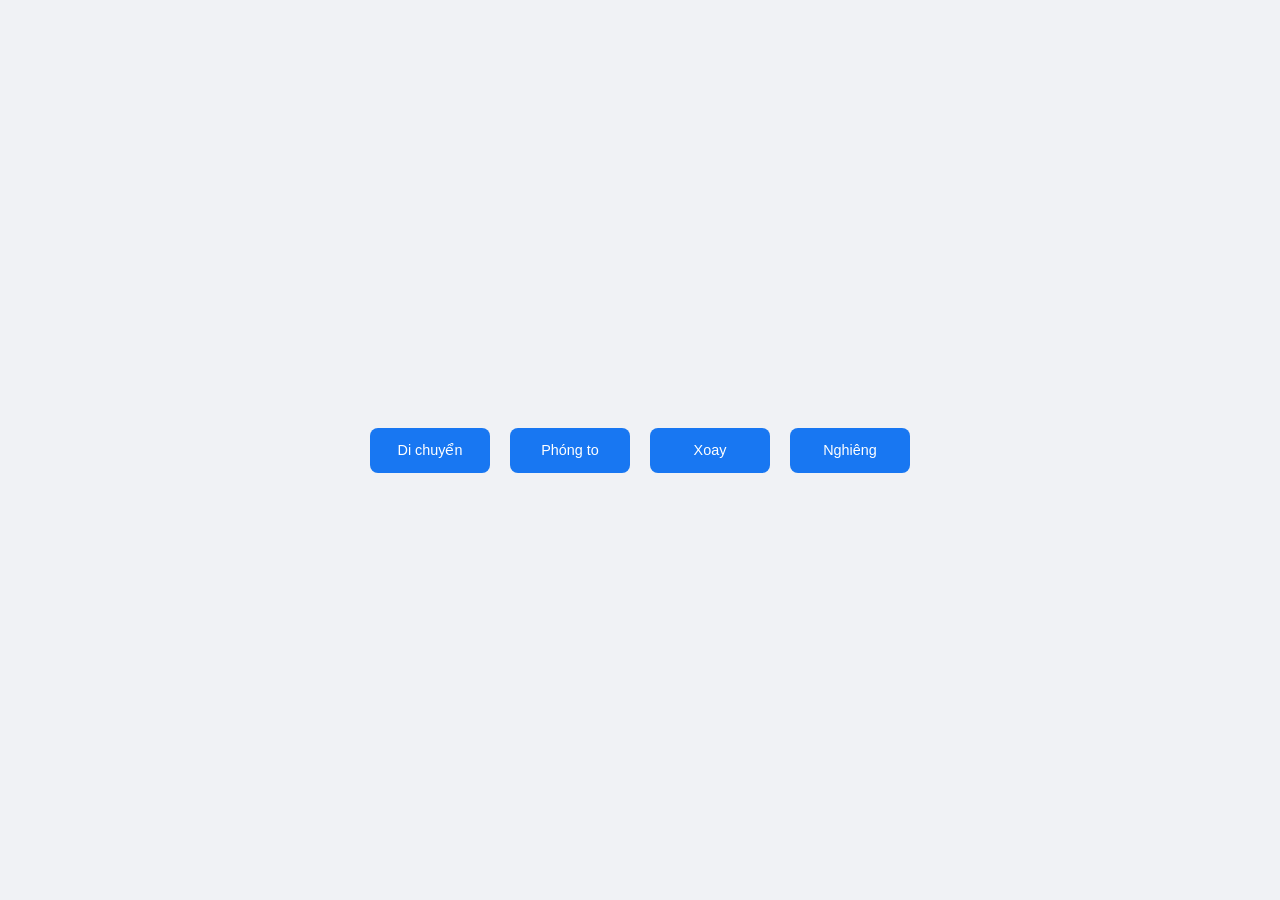
<file: Ex2/index.html>
<!DOCTYPE html>
<html lang="vi">
<head>
  <meta charset="UTF-8">
  <meta name="viewport" content="width=device-width, initial-scale=1.0">
  <title>Bài 2 - Transform Buttons</title>
  <link rel="stylesheet" href="style.css">
</head>
<body>

  <div class="buttons">
    <button class="btn btn-move">Di chuyển</button>
    <button class="btn btn-scale">Phóng to</button>
    <button class="btn btn-rotate">Xoay</button>
    <button class="btn btn-skew">Nghiêng</button>
  </div>

</body>
</html>
</file>
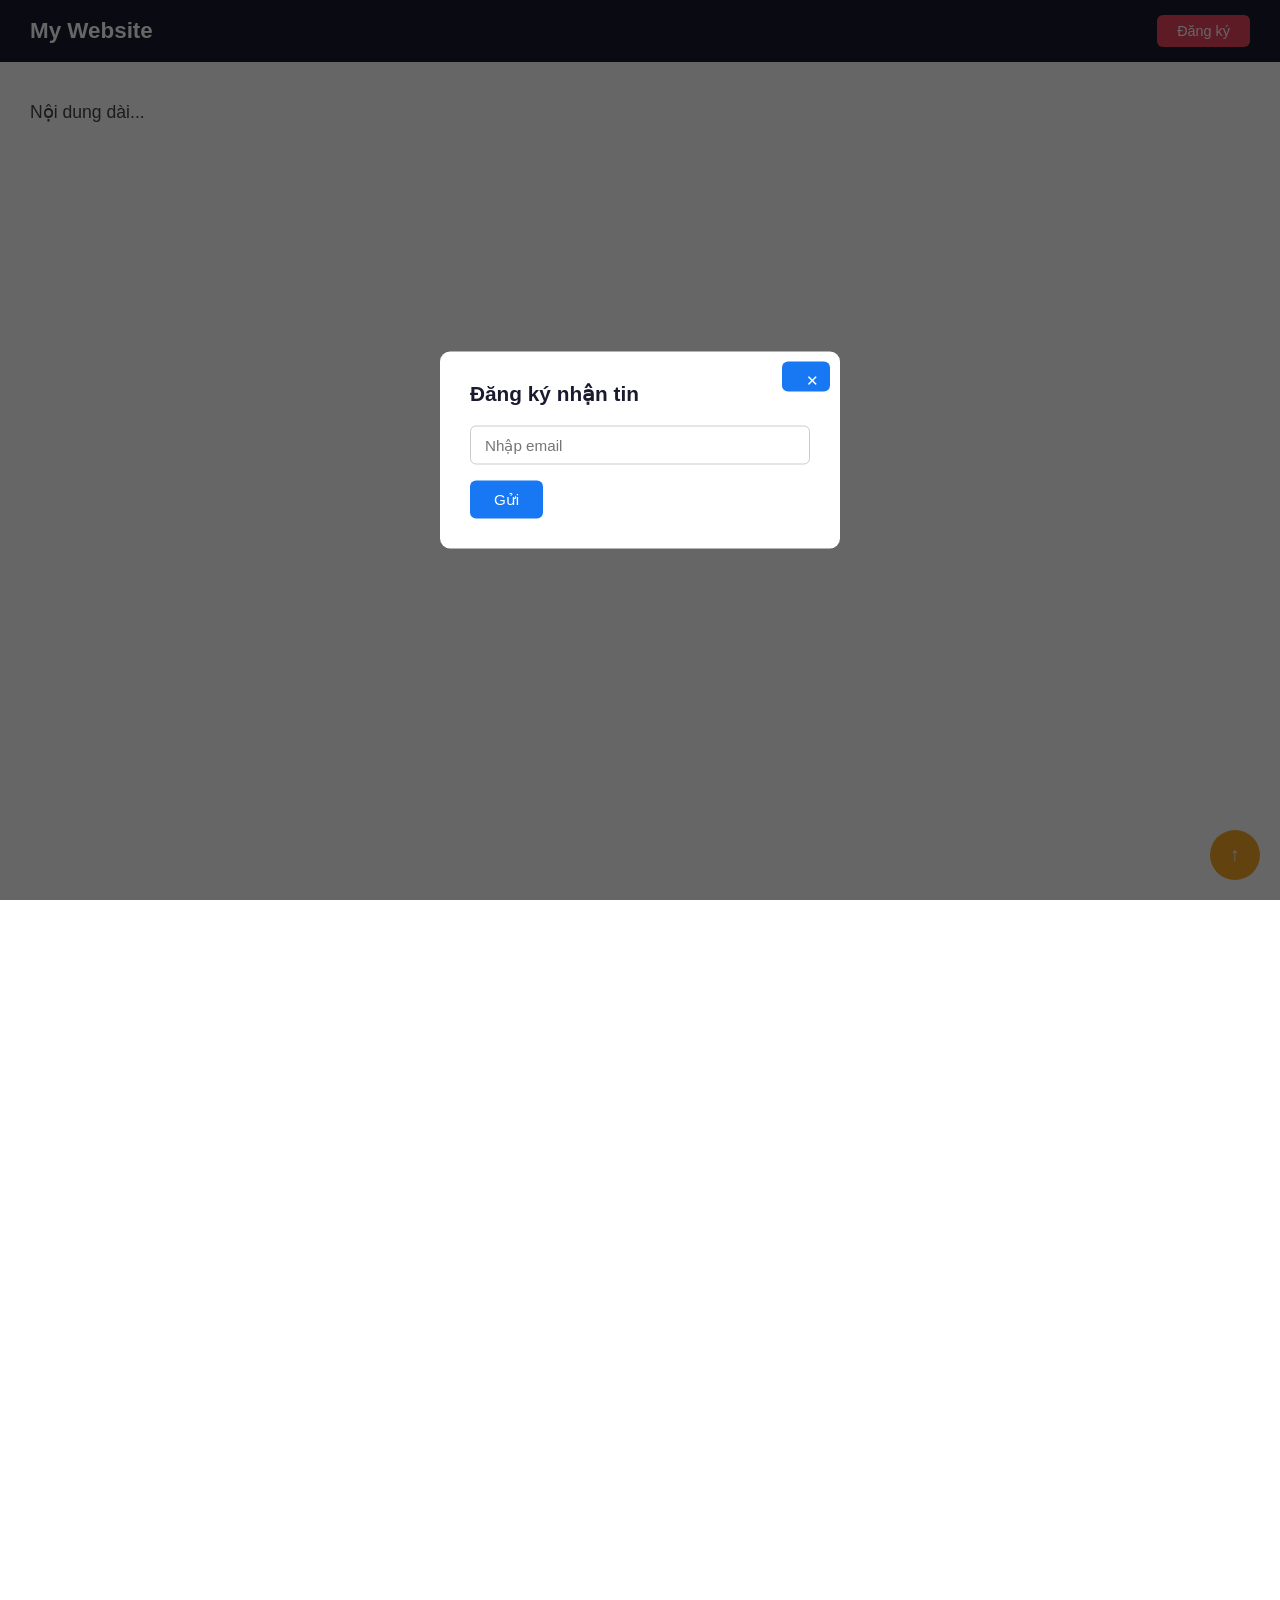
<file: Ex3/index.html>
<!DOCTYPE html>
<html lang="vi">
<head>
  <meta charset="UTF-8">
  <meta name="viewport" content="width=device-width, initial-scale=1.0">
  <title>Bài 3 - Sticky Header & Modal</title>
  <link rel="stylesheet" href="style.css">
</head>
<body>

  <header class="header">
    <h1>My Website</h1>
    <button class="btn-open">Đăng ký</button>
  </header>

  <main class="content">
    <p>Nội dung dài...</p>
  </main>

  <a href="#" class="btn-top">↑</a>

  <div class="overlay">
    <div class="modal">
      <button class="btn-close">✕</button>
      <h2>Đăng ký nhận tin</h2>
      <input type="email" placeholder="Nhập email">
      <button>Gửi</button>
    </div>
  </div>

</body>
</html>
</file>
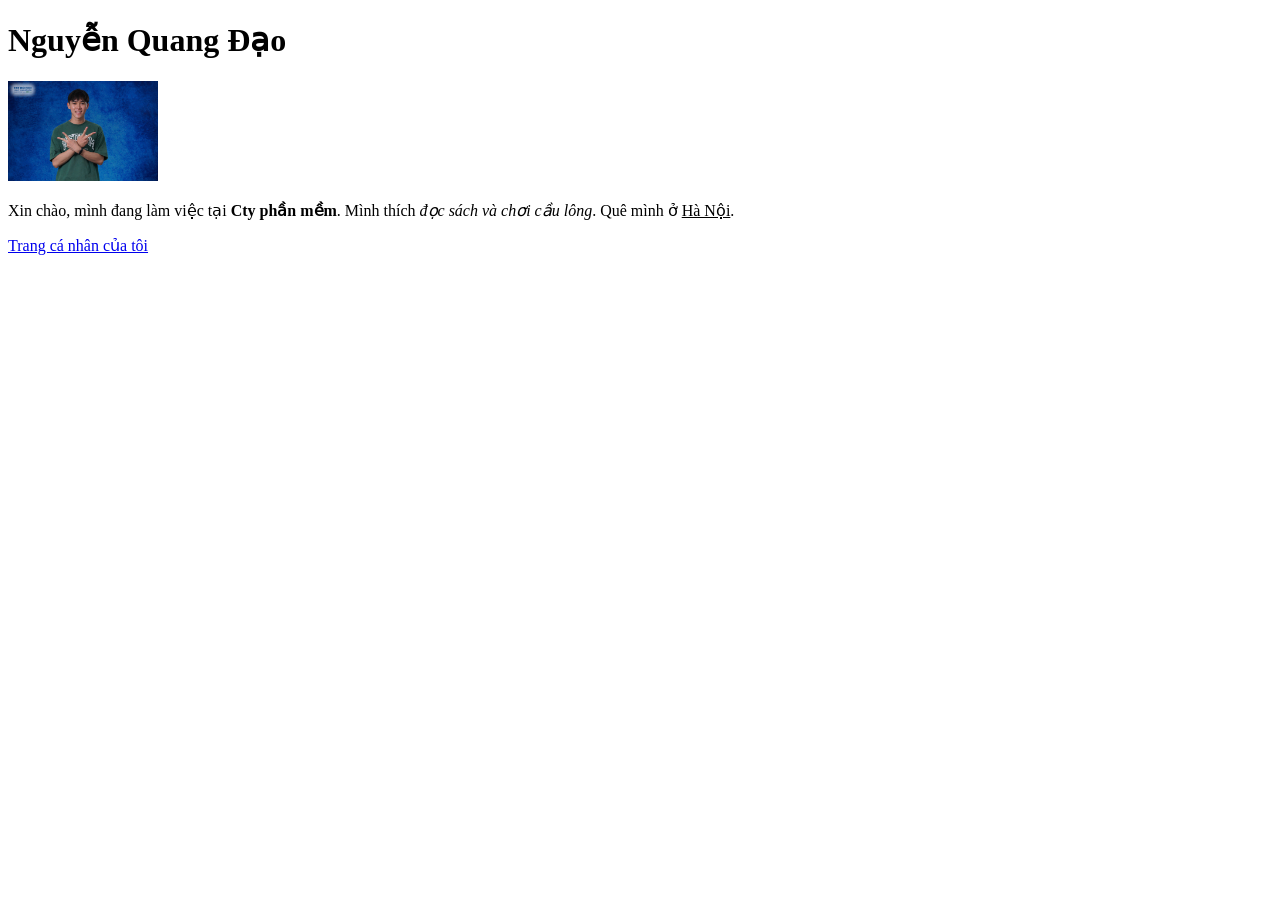
<file: ex1.html>
<!DOCTYPE html>
<html lang="vi">
<head>
    <meta charset="UTF-8">
    <meta name="viewport" content="width=device-width, initial-scale=1.0">
    <title>Giới thiệu bản thân</title>
</head>
<body>
    <!-- Họ tên tiêu đề lớn thẻ h1 -->
    <h1>Nguyễn Quang Đạo</h1>

    <!-- Ảnh đại diện rộng 150, có thuộc tính alt -->
    <img src="./images/avatar.jpg" alt="Ảnh đại diện của Nguyễn Quang Đạo" width="150">

    <!-- Đoạn văn giới thiệu với thẻ b, i, u -->
    <p>Xin chào, mình đang làm việc tại <b>Cty phần mềm</b>. Mình thích <i>đọc sách và chơi cầu lông</i>. Quê mình ở <u>Hà Nội</u>.</p>

    <!-- Liên kết đến trang cá nhân -->
    <a href="https://www.facebook.com" target="_blank">Trang cá nhân của tôi</a>
</body>
</html>
</file>
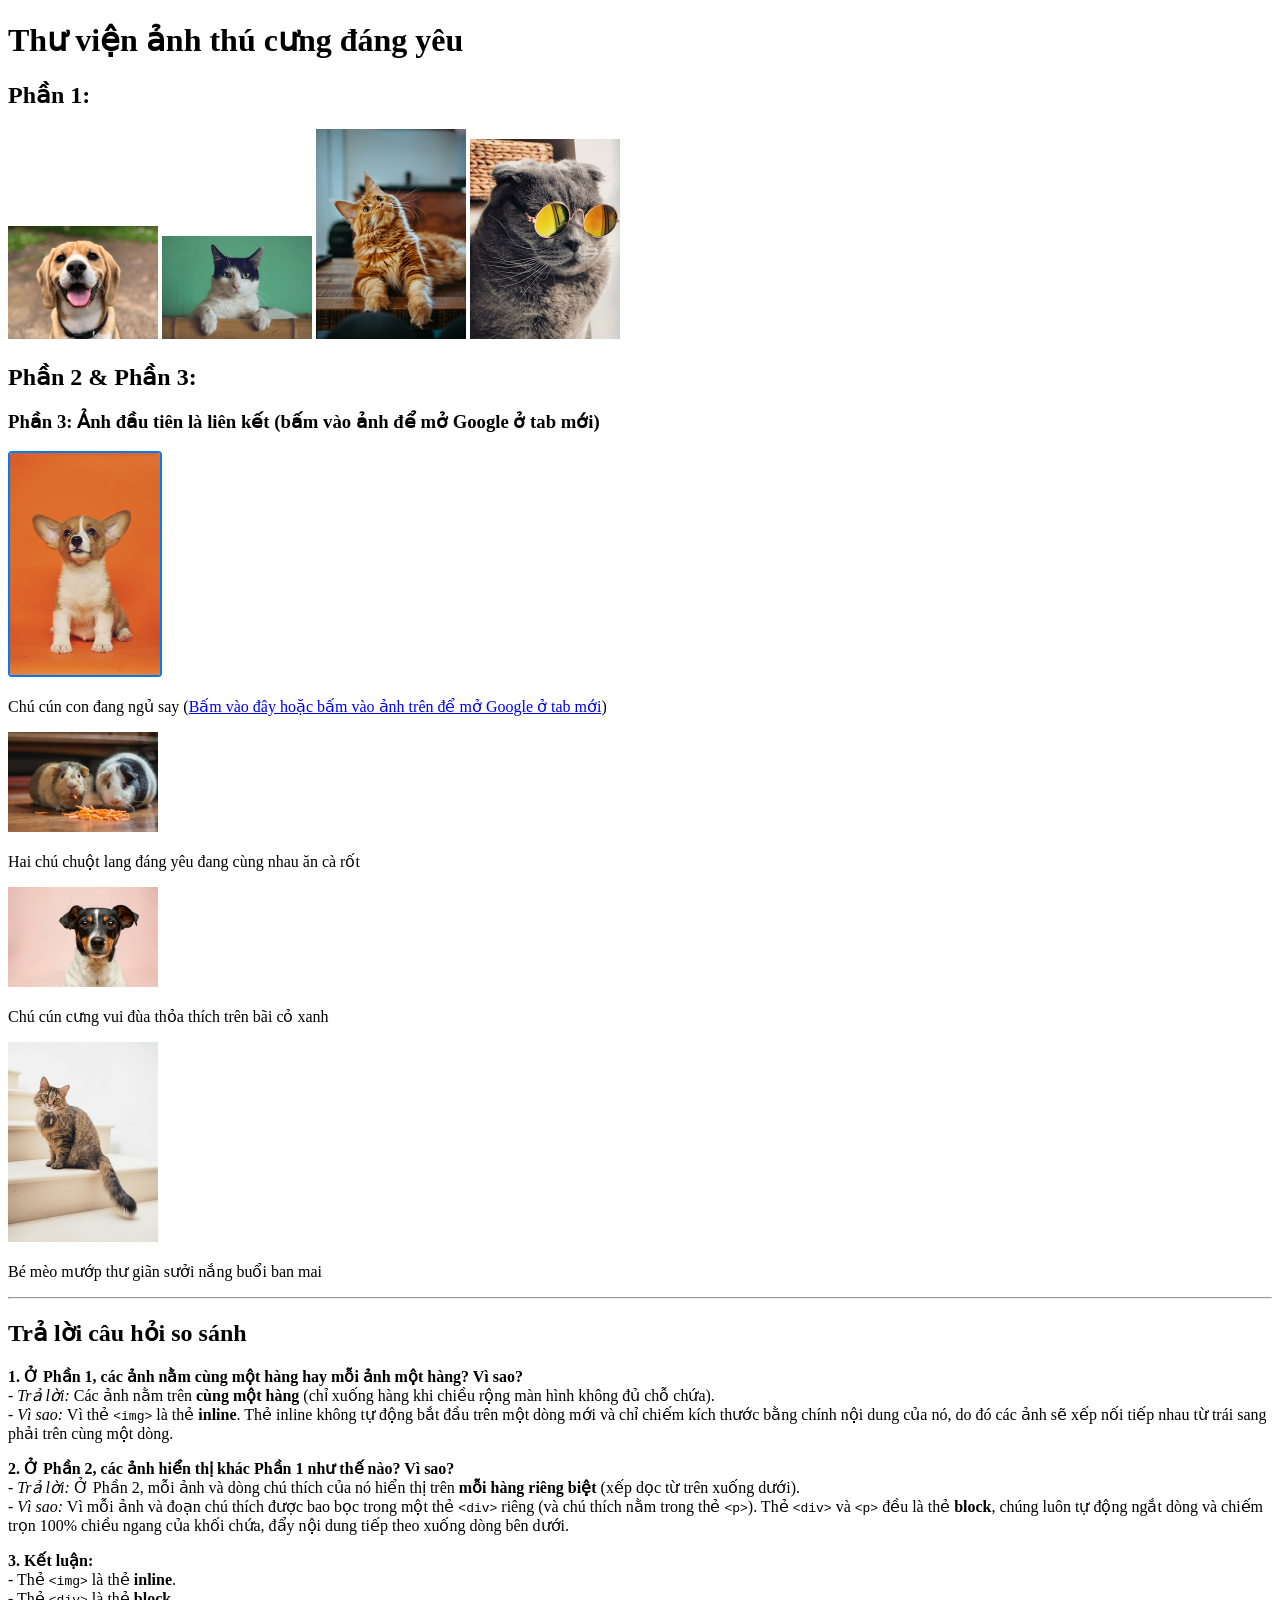
<file: ex3.html>
<!DOCTYPE html>
<html lang="vi">
<head>
    <meta charset="UTF-8">
    <meta name="viewport" content="width=device-width, initial-scale=1.0">
    <title>Thư viện ảnh thú cưng</title>
</head>
<body>
    <h1>Thư viện ảnh thú cưng đáng yêu</h1>

    <!-- PHẦN 1: 4 ảnh liên tiếp nhau trong cùng một thẻ <p>, mỗi ảnh rộng 150 -->
    <h2>Phần 1:</h2>
    <p>
        <img src="./images/pet1.jpg" alt="Mèo con lông xám mắt xanh" width="150">
        <img src="./images/pet2.jpg" alt="Mèo vàng nhìn nghiêng dễ thương" width="150">
        <img src="./images/pet3.jpg" alt="Mèo ngầu đeo kính râm" width="150">
        <img src="./images/pet4.jpg" alt="Chú chó corgi thè lưỡi vui vẻ" width="150">
    </p>

    <!-- PHẦN 2 & PHẦN 3: 4 ảnh khác, mỗi ảnh nằm trong thẻ <div> riêng, có chú thích trong thẻ <p> -->
    <h2>Phần 2 &amp; Phần 3:</h2>

    <!-- Ảnh 1 (Phần 3): Làm cho ảnh đầu tiên của Phần 2 trở thành liên kết mở Google ở tab mới -->
    <div>
        <h3>Phần 3: Ảnh đầu tiên là liên kết (bấm vào ảnh để mở Google ở tab mới)</h3>
        <a href="https://www.google.com" target="_blank" rel="noopener noreferrer" title="Bấm vào ảnh để mở trang Google ở tab mới">
            <img src="./images/pet5.jpg" alt="Chú cún con đang ngủ say" width="150" style="cursor: pointer; border: 2px solid #007bff; border-radius: 4px;">
        </a>
        <p>
            Chú cún con đang ngủ say 
            (<a href="https://www.google.com" target="_blank" rel="noopener noreferrer">Bấm vào đây hoặc bấm vào ảnh trên để mở Google ở tab mới</a>)
        </p>
    </div>

    <!-- Ảnh 2 -->
    <div>
        <img src="./images/pet6.jpg" alt="Hai chú chuột lang ăn cà rốt" width="150">
        <p>Hai chú chuột lang đáng yêu đang cùng nhau ăn cà rốt</p>
    </div>

    <!-- Ảnh 3 -->
    <div>
        <img src="./images/pet7.jpg" alt="Chú cún lông xù vui đùa trên thảm cỏ" width="150">
        <p>Chú cún cưng vui đùa thỏa thích trên bãi cỏ xanh</p>
    </div>

    <!-- Ảnh 4 -->
    <div>
        <img src="./images/pet8.jpg" alt="Bé mèo mướp nằm lười sưởi nắng" width="150">
        <p>Bé mèo mướp thư giãn sưởi nắng buổi ban mai</p>
    </div>

    <hr>

    <!-- CÂU HỎI SO SÁNH VÀ TRẢ LỜI -->
    <h2>Trả lời câu hỏi so sánh</h2>

    <p>
        <b>1. Ở Phần 1, các ảnh nằm cùng một hàng hay mỗi ảnh một hàng? Vì sao?</b><br>
        - <i>Trả lời:</i> Các ảnh nằm trên <b>cùng một hàng</b> (chỉ xuống hàng khi chiều rộng màn hình không đủ chỗ chứa).<br>
        - <i>Vì sao:</i> Vì thẻ <code>&lt;img&gt;</code> là thẻ <b>inline</b>. Thẻ inline không tự động bắt đầu trên một dòng mới và chỉ chiếm kích thước bằng chính nội dung của nó, do đó các ảnh sẽ xếp nối tiếp nhau từ trái sang phải trên cùng một dòng.
    </p>

    <p>
        <b>2. Ở Phần 2, các ảnh hiển thị khác Phần 1 như thế nào? Vì sao?</b><br>
        - <i>Trả lời:</i> Ở Phần 2, mỗi ảnh và dòng chú thích của nó hiển thị trên <b>mỗi hàng riêng biệt</b> (xếp dọc từ trên xuống dưới).<br>
        - <i>Vì sao:</i> Vì mỗi ảnh và đoạn chú thích được bao bọc trong một thẻ <code>&lt;div&gt;</code> riêng (và chú thích nằm trong thẻ <code>&lt;p&gt;</code>). Thẻ <code>&lt;div&gt;</code> và <code>&lt;p&gt;</code> đều là thẻ <b>block</b>, chúng luôn tự động ngắt dòng và chiếm trọn 100% chiều ngang của khối chứa, đẩy nội dung tiếp theo xuống dòng bên dưới.
    </p>

    <p>
        <b>3. Kết luận:</b><br>
        - Thẻ <code>&lt;img&gt;</code> là thẻ <b>inline</b>.<br>
        - Thẻ <code>&lt;div&gt;</code> là thẻ <b>block</b>.
    </p>
</body>
</html>
</file>
<file: Ex2/style.css>
body {
  display: flex;
  justify-content: center;
  align-items: center;
  min-height: 100vh;
  margin: 0;
  background-color: #f0f2f5;
}

.buttons {
  display: flex;
  gap: 20px;
}

.btn {
  width: 120px;
  height: 45px;
  background-color: #1877f2;
  color: #ffffff;
  border: none;
  border-radius: 8px;
  font-size: 0.9rem;
  cursor: pointer;
  transition: transform 0.3s;
}

/* Di chuyển lên trên 8px */
.btn-move:hover {
  transform: translateY(-8px);
}

/* Phóng to 1.2 lần */
.btn-scale:hover {
  transform: scale(1.2);
}

/* Xoay 10 độ */
.btn-rotate:hover {
  transform: rotate(10deg);
}

/* Nghiêng 15 độ theo trục X */
.btn-skew:hover {
  transform: skewX(15deg);
}
</file>
<file: Ex3/style.css>
/* =====================
   RESET CƠ BẢN
   ===================== */
*,
*::before,
*::after {
  box-sizing: border-box;
  margin: 0;
  padding: 0;
}

body {
  font-family: sans-serif;
}

/* =====================
   HEADER — sticky
   ===================== */
.header {
  position: sticky;
  top: 0;
  z-index: 100;

  display: flex;
  justify-content: space-between;
  align-items: center;

  background-color: #1a1a2e;
  color: #ffffff;
  padding: 15px 30px;
}

.header h1 {
  font-size: 1.4rem;
}

.btn-open {
  padding: 8px 20px;
  background-color: #e94560;
  color: #ffffff;
  border: none;
  border-radius: 6px;
  font-size: 0.9rem;
  cursor: pointer;
}

/* =====================
   NỘI DUNG TRANG
   ===================== */
.content {
  height: 2000px;
  padding: 40px 30px;
  font-size: 1.1rem;
  color: #444;
}

/* =====================
   NÚT LÊN ĐẦU TRANG
   ===================== */
.btn-top {
  position: fixed;
  bottom: 20px;
  right: 20px;
  z-index: 200;

  width: 50px;
  height: 50px;
  background-color: #f5a623;
  color: #ffffff;
  border-radius: 50%;

  display: flex;
  justify-content: center;
  align-items: center;

  font-size: 1.2rem;
  font-weight: bold;
  text-decoration: none;

  transition: transform 0.25s;
}

.btn-top:hover {
  transform: translateY(-5px);
}

/* =====================
   LỚP PHỦ (OVERLAY)
   ===================== */
.overlay {
  position: fixed;
  inset: 0;              /* top:0; left:0; right:0; bottom:0 */
  background-color: rgba(0, 0, 0, 0.6);
  z-index: 999;          /* lớn hơn header (100) và btn-top (200) */
}

/* =====================
   POPUP (MODAL)
   ===================== */
.modal {
  position: absolute;
  top: 50%;
  left: 50%;
  transform: translate(-50%, -50%);  /* căn chính giữa không dùng flex/grid */

  width: 400px;
  background-color: #ffffff;
  border-radius: 10px;
  padding: 30px;
}

.modal h2 {
  margin-bottom: 20px;
  font-size: 1.3rem;
  color: #1a1a2e;
}

.modal input[type="email"] {
  display: block;
  width: 100%;
  padding: 10px 14px;
  margin-bottom: 16px;
  border: 1px solid #ccc;
  border-radius: 6px;
  font-size: 0.95rem;
}

.modal button {
  padding: 10px 24px;
  background-color: #1877f2;
  color: #ffffff;
  border: none;
  border-radius: 6px;
  font-size: 0.95rem;
  cursor: pointer;
}

/* NÚT ĐÓNG POPUP */
.btn-close {
  position: absolute;
  top: 10px;
  right: 10px;

  width: 30px;
  height: 30px;
  background-color: transparent;
  color: #666;
  border: none;
  border-radius: 50%;
  font-size: 1rem;
  cursor: pointer;
  padding: 0;
}

.btn-close:hover {
  background-color: #f0f0f0;
  color: #111;
}
</file>
